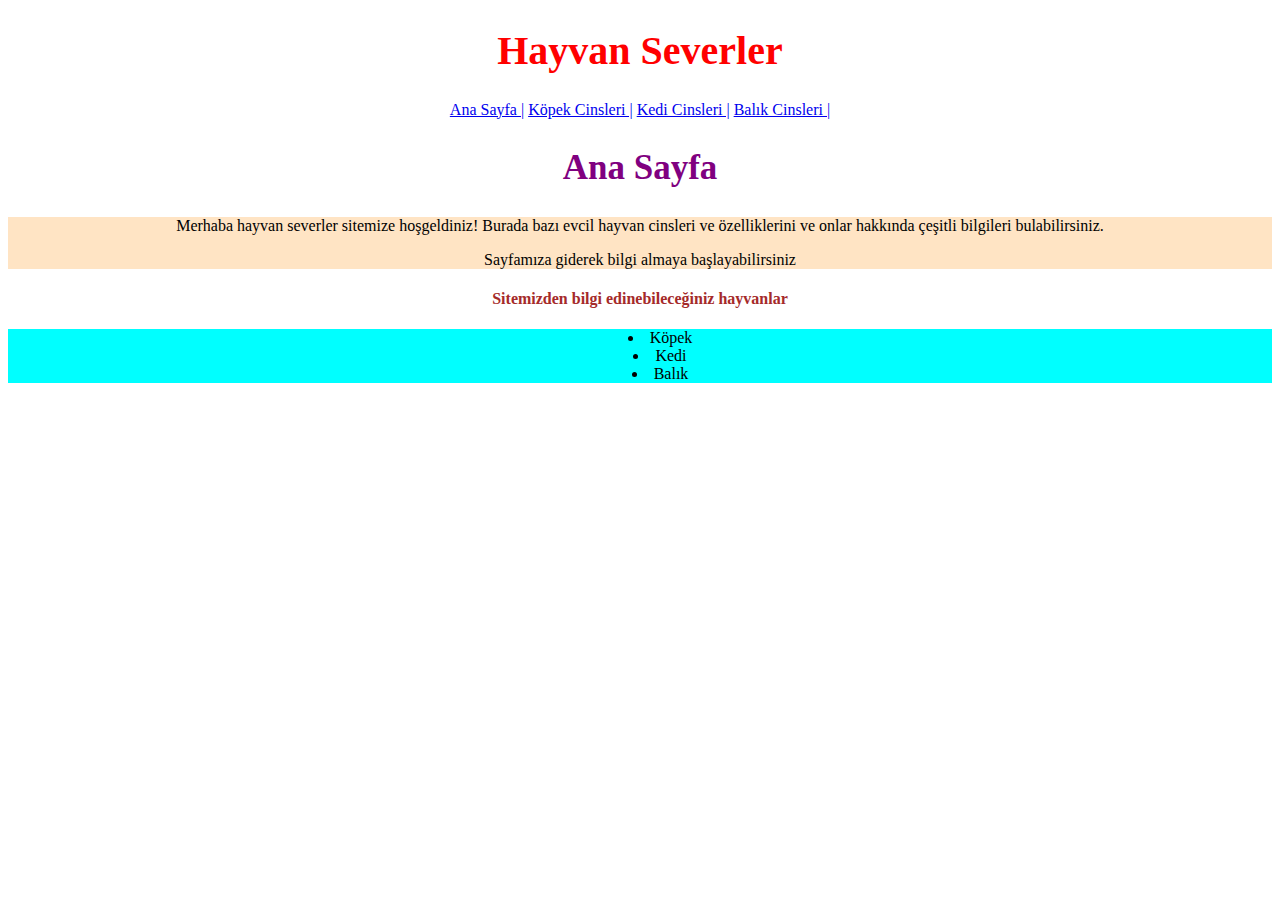
<file: index.html>
<!DOCTYPE html>
<html lang="tr">
<head>
    <meta charset="UTF-8">
    <meta name="viewport" content="width=device-width, initial-scale=1.0">
    <title>Ana Sayfa</title>
    <link rel="stylesheet" href="css/style.css">
</head>
<body>
    <h1>Hayvan Severler</h1>

    <a href="index.html">Ana Sayfa |</a>

    <a href="kopekcinsleri.html" target="_blank">Köpek Cinsleri |</a>
    
    <a href="kedicinsleri.html" target="_blank">Kedi Cinsleri |</a>

    <a href="balikcinsleri.html" target="_blank">Balık Cinsleri | </a>

    <h2>Ana Sayfa</h2>
    <div style="background-color: bisque;">
        <p>Merhaba hayvan severler sitemize hoşgeldiniz! Burada bazı evcil hayvan cinsleri ve özelliklerini ve onlar hakkında çeşitli bilgileri bulabilirsiniz.</p>
    <p>Sayfamıza giderek bilgi almaya başlayabilirsiniz</a></p>
    </div>
    
    <h4>Sitemizden bilgi edinebileceğiniz hayvanlar</h4>

    <ul style="background-color: aqua;">
        <li>Köpek</li>
        <li>Kedi</li>
        <li>Balık</li>
    </ul>


</body>
</html>
</file>
<file: css/style.css>
h1 {
    color:red;
    font-size: 40px;
}

h2 {
    color:purple;
    font-size: 35px;
}

h3{
    color: orange;
}
h4 {
    color: brown;
}

li {
    list-style-position: inside;
} 

body {
    text-align: center;
}
</file>
